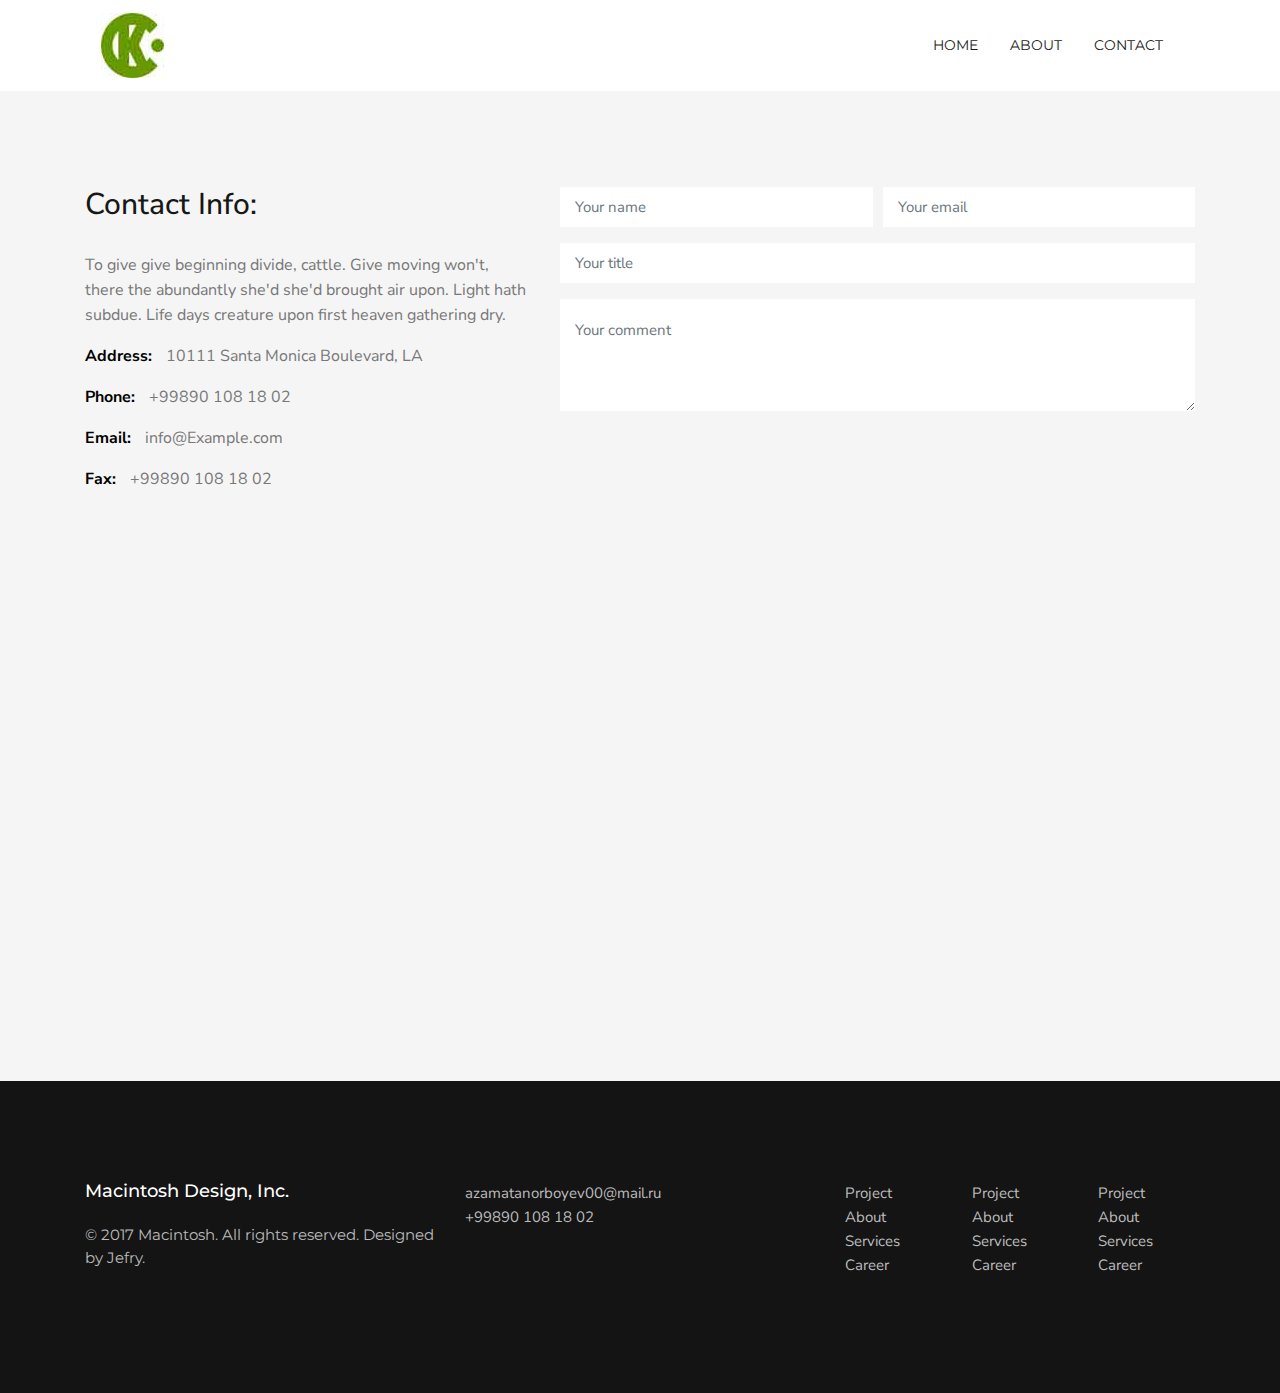
<file: contact.html>
<!DOCTYPE html>
<html lang="en">
<head>
    <meta charset="UTF-8">
    <meta http-equiv="X-UA-Compatible" content="IE=edge">
    <meta name="viewport" content="width=device-width, initial-scale=1.0">
    <link rel="preconnect" href="https://fonts.googleapis.com">
    <link rel="preconnect" href="https://fonts.gstatic.com" crossorigin>
    <link href="https://fonts.googleapis.com/css2?family=Montserrat:wght@100;400;500;700&family=Nunito+Sans&display=swap" rel="stylesheet"> 
    <link rel="stylesheet" href="./fonts/font-awesome.min.css">
    <link rel="stylesheet" href="./css/bootstrap.min.css">
    <title>Home Sahifasi</title>
    <link rel="stylesheet" href="./style/main.css">
</head>
<body>
    
  <!-- ============= Header Starting ============= -->
  <header>
    <div class="container">
        <div class="row">
            <div class="col-12">
                <nav class="navbar navbar-expand-lg navbar-light">
                    <a class="navbar-brand" href="#"><img src="./images/images/logo.jpg" alt="jpg"></a>
                    <button class="navbar-toggler" type="button" data-toggle="collapse" data-target="#navbarSupportedContent" aria-controls="navbarSupportedContent" aria-expanded="false" aria-label="Toggle navigation">
                      <span class="navbar-toggler-icon"></span>
                    </button>
                    <div class="collapse navbar-collapse" id="navbarSupportedContent">
                      <ul class="nav justify-content-center ml-auto">
                        <li class="nav-item active">
                          <a class="nav-link" href="#">Home</a>
                        </li>
                        <li class="nav-item">
                          <a class="nav-link" href="#">About</a>
                        </li>
                        <li class="nav-item">
                            <a class="nav-link" href="#">Contact</a>
                          </li>
                       
                       
                      </ul>
                    
                    </div>
                  </nav>
            </div>
        </div>
    </div>
</header>
<!-- ============= Header End      ============= -->
    <div class="contact">
        <div class="container py-5">
            <div class="row py-5">
                <div class="col-12 col-lg-5">
                    <h2>Contact Info:</h2>
                    <p>To give give beginning divide, cattle. Give moving 
                        won't, there the abundantly she'd she'd brought air 
                        upon. Light hath subdue. Life days creature upon 
                        first heaven gathering dry.</p>
                    <div class="address">
                        <p><span>Address: </span>10111 Santa Monica Boulevard, LA</p>
                        <p><span>Phone:  </span>+99890 108 18 02</p>
                        <p><span>Email:  </span>info@Example.com</p>
                        <p><span>Fax:  </span>+99890 108 18 02</p>

                    </div>
                </div>
                <div class="col-12 col-lg-7">
                    <form>
                        <div class="form-row">
                          <div class="form-group col-md-6">

                            <input type="text" class="form-control" placeholder="Your name">
                          </div>
                          <div class="form-group col-md-6">
                           
                            <input type="email" class="form-control" placeholder="Your email">
                          </div>
                        </div>
                        <div class="form-group">
                            <input type="text" class="form-control" placeholder="Your title">
                          </div>
                            <div class="form-group">
                                <textarea class="form-control" rows="3"  placeholder="Your comment"></textarea>
                              </div>                       
                      </form>
                </div>
            </div>
            <div class="map">
                <iframe src="https://www.google.com/maps/embed?pb=!1m14!1m12!1m3!1d47946.64752349295!2d69.10610907861327!3d41.31614059639963!2m3!1f0!2f0!3f0!3m2!1i1024!2i768!4f13.1!5e0!3m2!1sru!2s!4v1636608396975!5m2!1sru!2s" width="1110" height="470" style="border:0;" allowfullscreen="" loading="lazy"></iframe>
            </div>
        </div>

    </div>
    <!-- ============= Footer  Starting ============= -->
    <footer>
        <div class="container">
          <div class="row  justify-content-sm-center">
            <div class="col-12 col-md-6 col-lg-4  text-center text-md-left">
              <h3>Macintosh Design, Inc.</h3>
              <p>© 2017 Macintosh. All rights reserved.
                Designed by Jefry.</p>
            </div>
            <div class="col-12 col-md-6 col-lg-4 mb-sm-3 text-center text-md-left">
              <a href="#!" class="email">azamatanorboyev00@mail.ru</a> <br>
              <a href="#!" class="phone">+99890 108 18 02</a>
            </div>
            <div class="col-12 col-md-6 col-lg-4 ">
              <div class="row">
                <div class="col-4">
                  <ul>
                    <li><a href="#!">Project</a></li>
                    <li><a href="#!">About</a></li>
                    <li><a href="#!">Services</a></li>
                    <li><a href="#!">Career</a></li>
                  </ul>
                </div>
                <div class="col-4">
                  <ul>
                    <li><a href="#!">Project</a></li>
                    <li><a href="#!">About</a></li>
                    <li><a href="#!">Services</a></li>
                    <li><a href="#!">Career</a></li>
                  </ul>
                </div>
                <div class="col-4">
                  <ul>
                    <li><a href="#!">Project</a></li>
                    <li><a href="#!">About</a></li>
                    <li><a href="#!">Services</a></li>
                    <li><a href="#!">Career</a></li>
                  </ul>
                </div>
              </div>
            </div>
          </div>
        </div>
      </footer>
      <!-- ============= Footer  End      ============= -->
      <script src="./js/jquery.min.js"></script>
      <script src="./js/popper.min.js"></script>
      <script src="./js/bootstrap.min.js"></script>
    

</body>
</html>
</file>
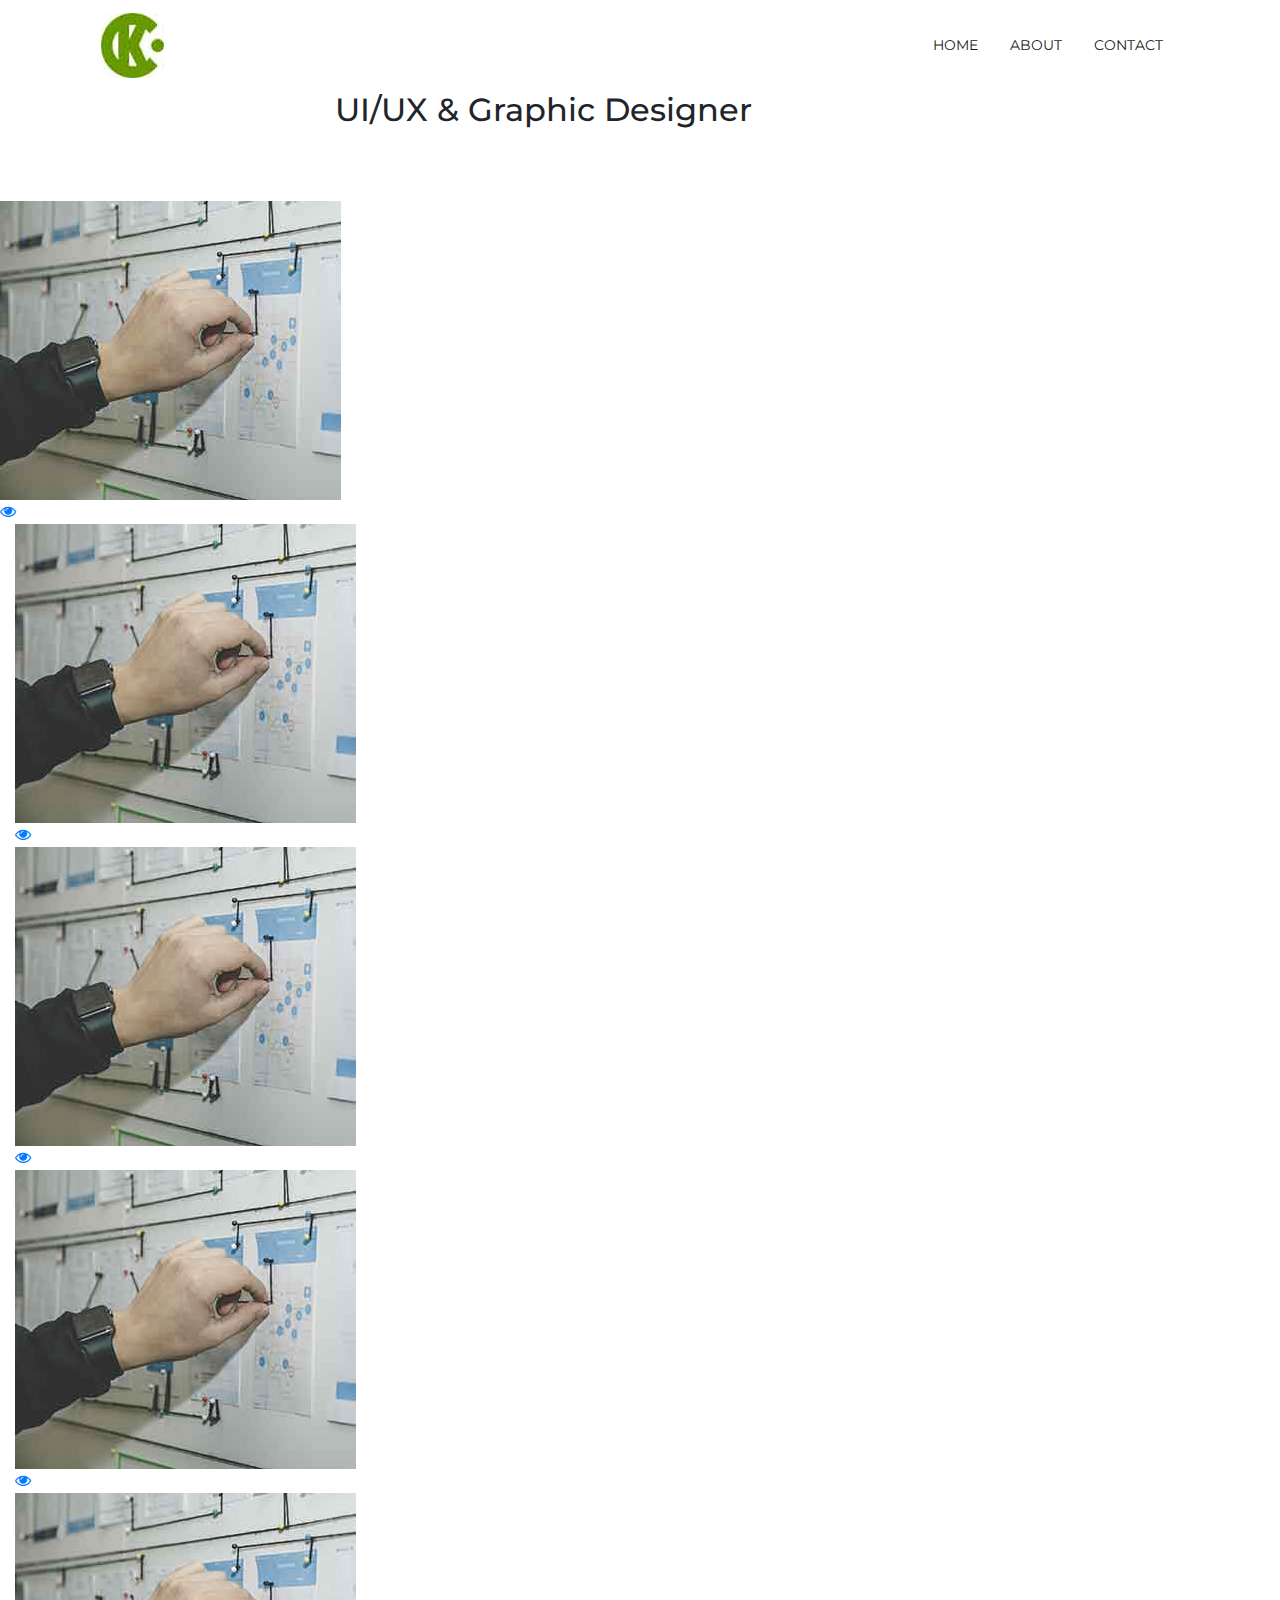
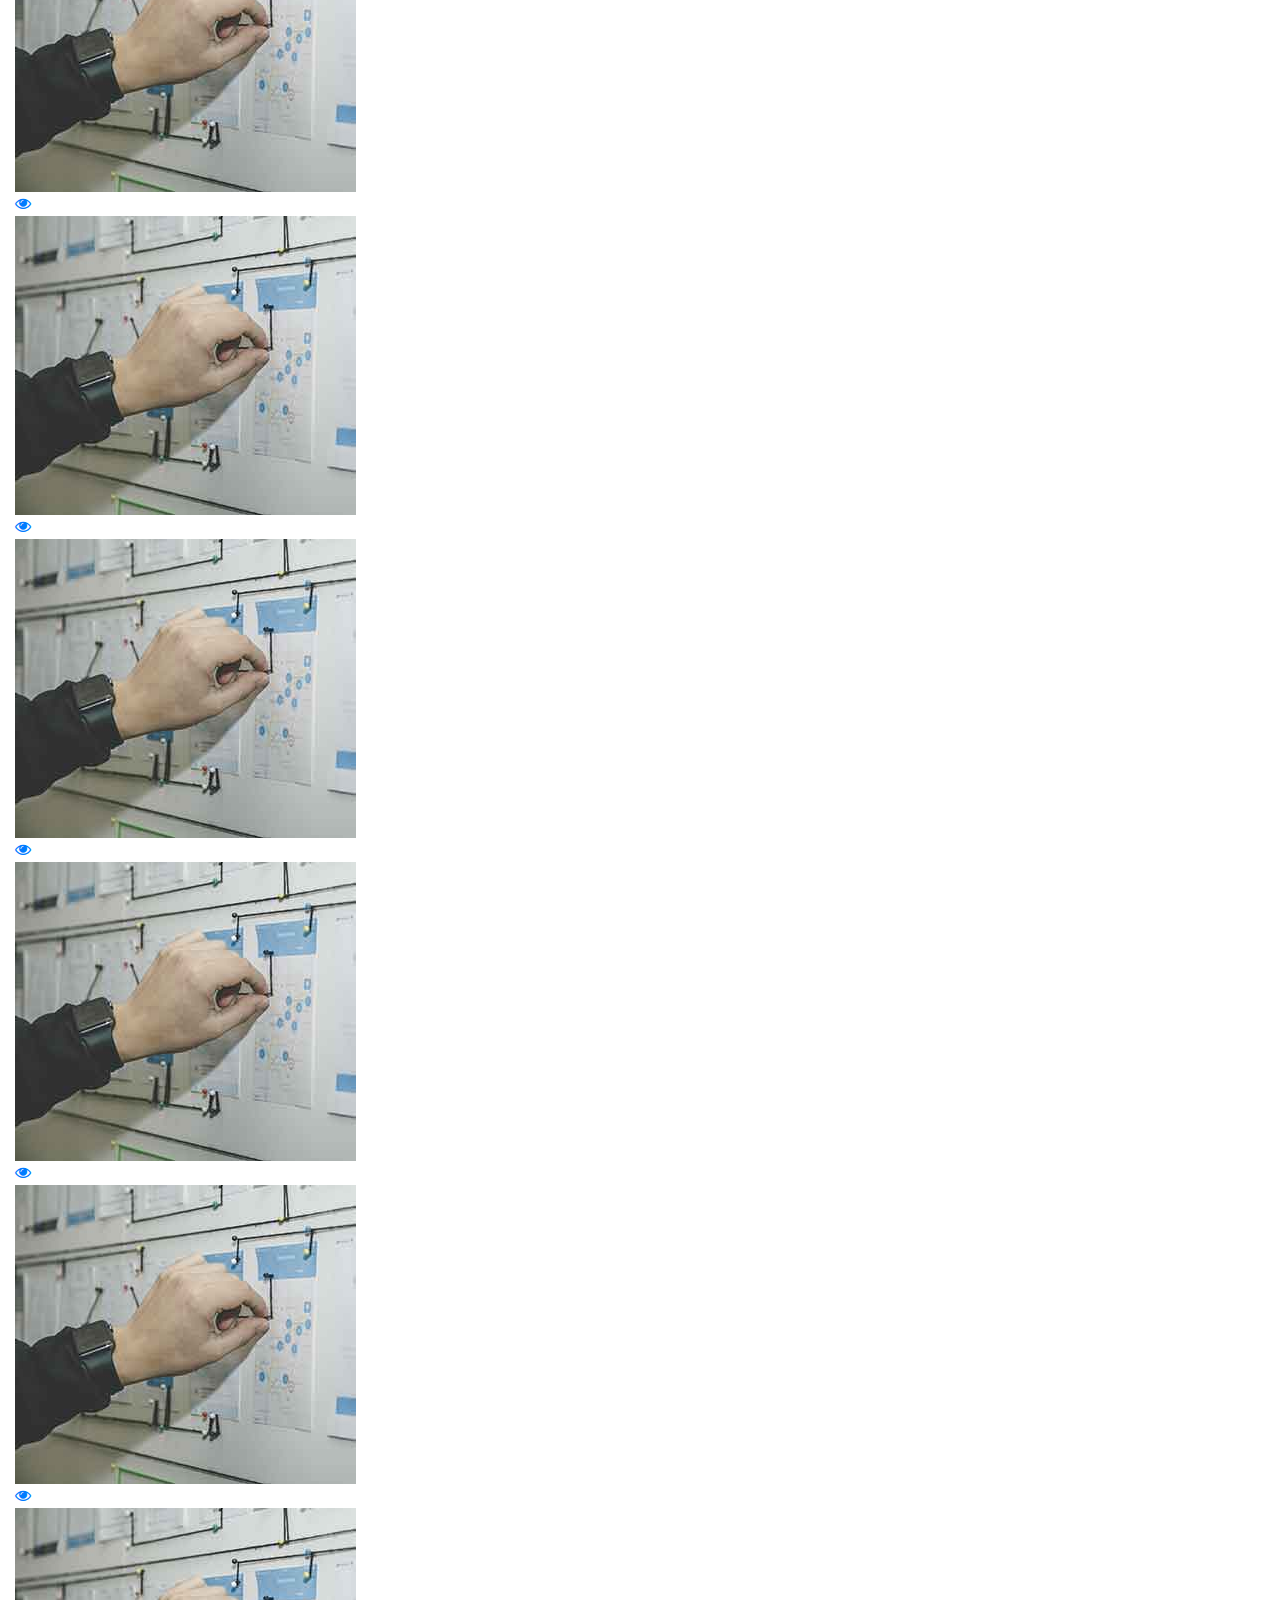
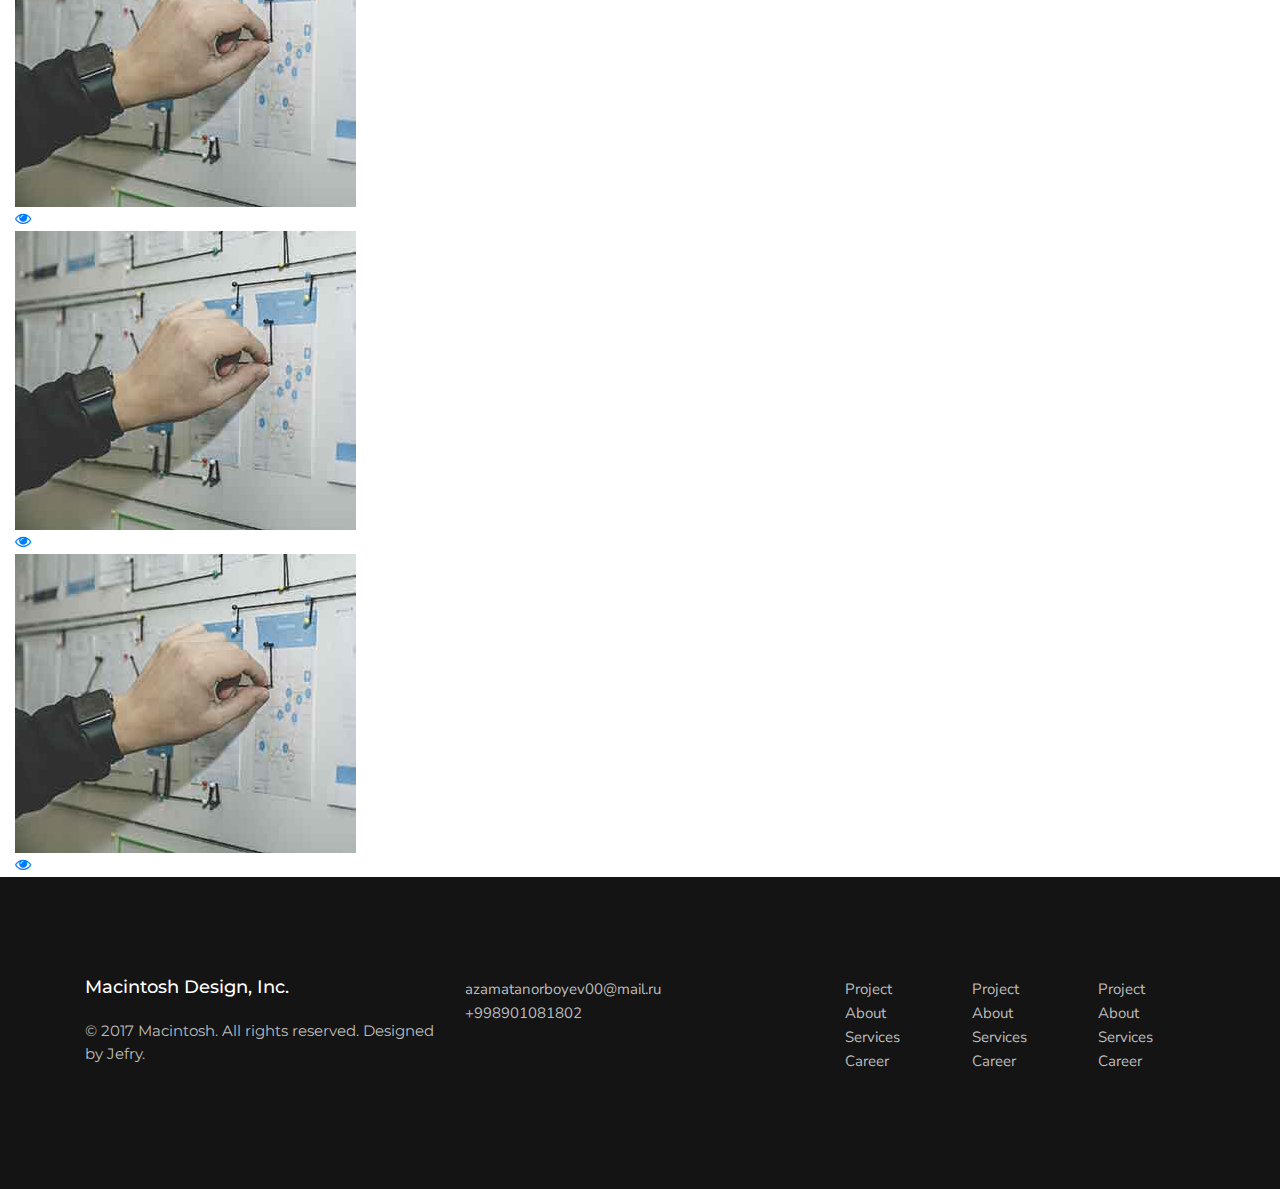
<file: home.html>
<!DOCTYPE html>
<html lang="en">
<head>
    <meta charset="UTF-8">
    <meta http-equiv="X-UA-Compatible" content="IE=edge">
    <meta name="viewport" content="width=device-width, initial-scale=1.0">
    <link rel="preconnect" href="https://fonts.googleapis.com">
    <link rel="preconnect" href="https://fonts.gstatic.com" crossorigin>
    <link href="https://fonts.googleapis.com/css2?family=Montserrat:wght@100;400;500;700&family=Nunito+Sans&display=swap" rel="stylesheet"> 
    <link rel="stylesheet" href="./fonts/font-awesome.min.css">
    <link rel="stylesheet" href="./css/bootstrap.min.css">
    <title>Home Sahifasi</title>
    <link rel="stylesheet" href="./style/main.css">
</head>
<body>

    <!-- ============= Header Starting ============= -->
    <header>
        <div class="container">
            <div class="row">
                <div class="col-12">
                    <nav class="navbar navbar-expand-lg navbar-light">
                        <a class="navbar-brand" href="#"><img src="./images/images/logo.jpg" alt="jpg"></a>
                        <button class="navbar-toggler" type="button" data-toggle="collapse" data-target="#navbarSupportedContent" aria-controls="navbarSupportedContent" aria-expanded="false" aria-label="Toggle navigation">
                          <span class="navbar-toggler-icon"></span>
                        </button>
                        <div class="collapse navbar-collapse" id="navbarSupportedContent">
                          <ul class="nav justify-content-center ml-auto">
                            <li class="nav-item active">
                              <a class="nav-link" href="#">Home</a>
                            </li>
                            <li class="nav-item">
                              <a class="nav-link" href="#">About</a>
                            </li>
                            <li class="nav-item">
                                <a class="nav-link" href="#">Contact</a>
                              </li>
                           
                           
                          </ul>
                        
                        </div>
                      </nav>
                </div>
            </div>
        </div>
    </header>

    <!-- ============= Header End      ============= -->

    <!-- ============= Section  Starting ============= -->
    <div class="section">
      <div class="container-fluid">
        <div class="row justify-content-center">
          <div class="col-lg-6">
            <div class="section__text-center">
              <h2>UI/UX & Graphic Designer</h2>
              <p class="text-white">I am a Graphic & Web Designer based in New York, specializing 
                in User Interface Design and Development.</p>
            </div>
          </div>
        </div>
      </div>
    </div>

    <!-- ============= Section  End      ============= -->
    <!-- ============= Main  Starting ============= -->
    <main>
      <div class="container-fluid">
        <div class="row">
          <div class="col-12 col-md-6 col-lg-3 p-0"
            <div class="itm-img">
              <img src="./images/_12.jpg" alt="jpg">
              <a href="project.html">
                <div class="item__hover">
                  <i class="fa fa-eye"></i>
                </div>
              </a>
            </div>
          </div>
          <div class="col-12 col-md-6 col-lg-3 p-0">
            <div class="itm-img">
              <img src="./images/_12.jpg" alt="jpg">
              <a href="project.html">
                <div class="item__hover">
                  <i class="fa fa-eye"></i>
                </div>
              </a>
            </div>
          </div>
          <div class="col-12 col-md-6 col-lg-3 p-0">
            <div class="itm-img">
              <img src="./images/_12.jpg" alt="jpg">
              <a href="project.html">
                <div class="item__hover">
                  <i class="fa fa-eye"></i>
                </div>
              </a>
            </div>
          </div>
          <div class="col-12 col-md-6 col-lg-3 p-0">
            <div class="itm-img">
              <img src="./images/_12.jpg" alt="jpg">
              <a href="project.html">
                <div class="item__hover">
                  <i class="fa fa-eye"></i>
                </div>
              </a>
            </div>
          </div>
          <div class="col-12 col-md-6 col-lg-3 p-0">
            <div class="itm-img">
              <img src="./images/_12.jpg" alt="jpg">
              <a href="project.html">
                <div class="item__hover">
                  <i class="fa fa-eye"></i>
                </div>
              </a>
            </div>
          </div>
          <div class="col-12 col-md-6 col-lg-3 p-0">
            <div class="itm-img">
              <img src="./images/_12.jpg" alt="jpg">
              <a href="project.html">
                <div class="item__hover">
                  <i class="fa fa-eye"></i>
                </div>
              </a>
            </div>
          </div>
          <div class="col-12 col-md-6 col-lg-3 p-0">
            <div class="itm-img">
              <img src="./images/_12.jpg" alt="jpg">
              <a href="project.html">
                <div class="item__hover">
                  <i class="fa fa-eye"></i>
                </div>
              </a>
            </div>
          </div>
          <div class="col-12 col-md-6 col-lg-3 p-0">
            <div class="itm-img">
              <img src="./images/_12.jpg" alt="jpg">
              <a href="project.html">
                <div class="item__hover">
                  <i class="fa fa-eye"></i>
                </div>
              </a>
            </div>
          </div>
          <div class="col-12 col-md-6 col-lg-3 p-0">
            <div class="itm-img">
              <img src="./images/_12.jpg" alt="jpg">
              <a href="project.html">
                <div class="item__hover">
                  <i class="fa fa-eye"></i>
                </div>
              </a>
            </div>
          </div>
          <div class="col-12 col-md-6 col-lg-3 p-0">
            <div class="itm-img">
              <img src="./images/_12.jpg" alt="jpg">
              <a href="project.html">
                <div class="item__hover">
                  <i class="fa fa-eye"></i>
                </div>
              </a>
            </div>
          </div>
          <div class="col-12 col-md-6 col-lg-3 p-0">
            <div class="itm-img">
              <img src="./images/_12.jpg" alt="jpg">
              <a href="project.html">
                <div class="item__hover">
                  <i class="fa fa-eye"></i>
                </div>
              </a>
            </div>
          </div>
          <div class="col-12 col-md-6 col-lg-3 p-0">
            <div class="itm-img">
              <img src="./images/_12.jpg" alt="jpg">
              <a href="project.html">
                <div class="item__hover">
                  <i class="fa fa-eye"></i>
                </div>
              </a>
            </div>
          </div>
        </div>
      </div>
    </main>
    <!-- ============= Main  End      ============= -->
    <!-- ============= Footer  Starting ============= -->
    <footer>
      <div class="container">
        <div class="row  justify-content-sm-center">
          <div class="col-12 col-md-6 col-lg-4  text-center text-md-left">
            <h3>Macintosh Design, Inc.</h3>
            <p>© 2017 Macintosh. All rights reserved.
              Designed by Jefry.</p>
          </div>
          <div class="col-12 col-md-6 col-lg-4 mb-sm-3 text-center text-md-left">
            <a href="#!" class="email">azamatanorboyev00@mail.ru</a> <br>
            <a href="#!" class="phone">+998901081802</a>
          </div>
          <div class="col-12 col-md-6 col-lg-4 ">
            <div class="row">
              <div class="col-4">
                <ul>
                  <li><a href="#!">Project</a></li>
                  <li><a href="#!">About</a></li>
                  <li><a href="#!">Services</a></li>
                  <li><a href="#!">Career</a></li>
                </ul>
              </div>
              <div class="col-4">
                <ul>
                  <li><a href="#!">Project</a></li>
                  <li><a href="#!">About</a></li>
                  <li><a href="#!">Services</a></li>
                  <li><a href="#!">Career</a></li>
                </ul>
              </div>
              <div class="col-4">
                <ul>
                  <li><a href="#!">Project</a></li>
                  <li><a href="#!">About</a></li>
                  <li><a href="#!">Services</a></li>
                  <li><a href="#!">Career</a></li>
                </ul>
              </div>
            </div>
          </div>
        </div>
      </div>
    </footer>
    <!-- ============= Footer  End      ============= -->
    

    <script src="./js/jquery.min.js"></script>
    <script src="./js/popper.min.js"></script>
    <script src="./js/bootstrap.min.js"></script>
</body>
</html>
</file>
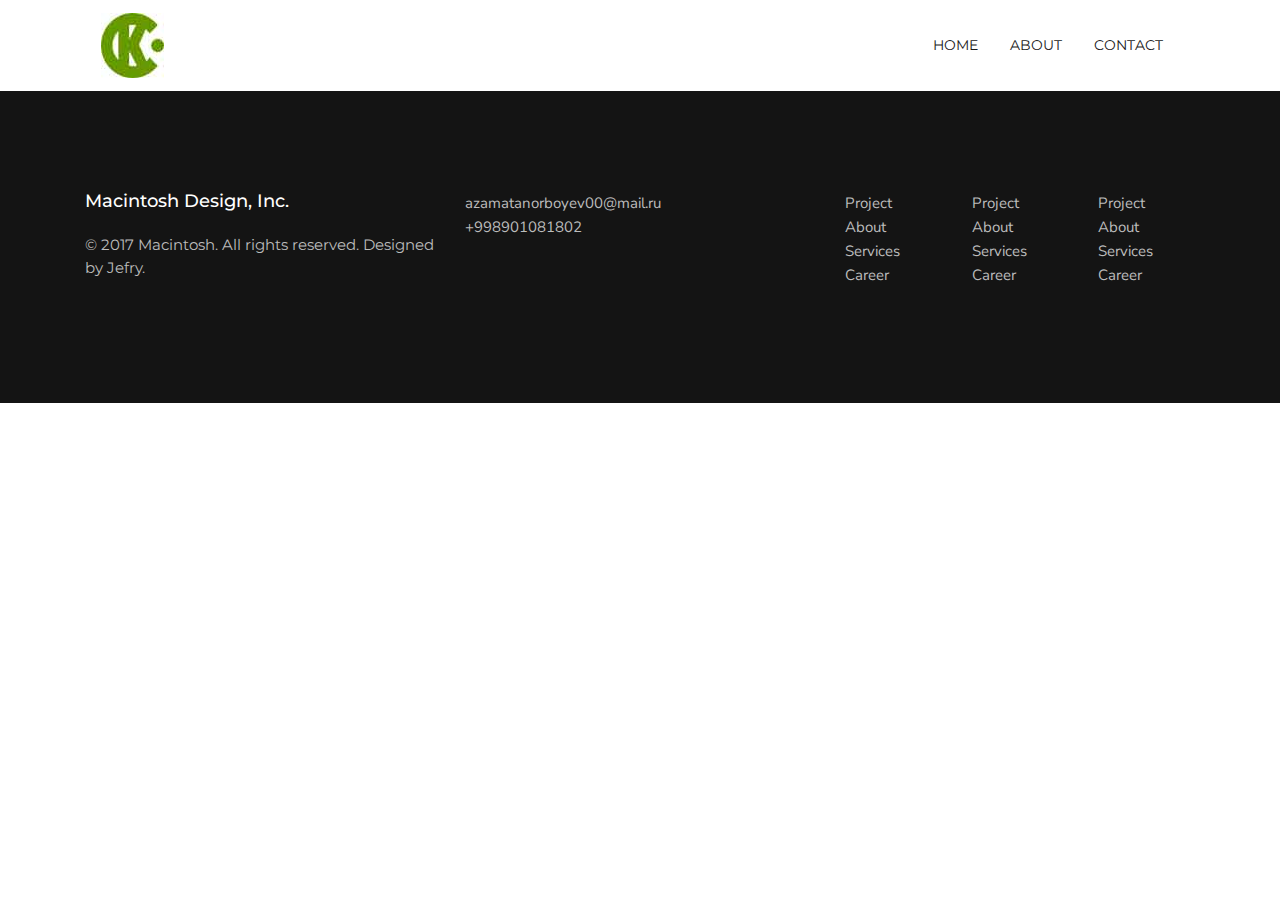
<file: project.html>
<!DOCTYPE html>
<html lang="en">
<head>
    <meta charset="UTF-8">
    <meta http-equiv="X-UA-Compatible" content="IE=edge">
    <meta name="viewport" content="width=device-width, initial-scale=1.0">
    <link rel="preconnect" href="https://fonts.googleapis.com">
    <link rel="preconnect" href="https://fonts.gstatic.com" crossorigin>
    <link href="https://fonts.googleapis.com/css2?family=Montserrat:wght@100;400;500;700&family=Nunito+Sans&display=swap" rel="stylesheet"> 
    <link rel="stylesheet" href="./fonts/font-awesome.min.css">
    <link rel="stylesheet" href="./css/bootstrap.min.css">
    <title>Project</title>
    <link rel="stylesheet" href="./style/main.css">
</head>
<body>
    <!-- ============= Header Starting ============= -->
    <header>
        <div class="container">
            <div class="row">
                <div class="col-12">
                    <nav class="navbar navbar-expand-lg navbar-light">
                        <a class="navbar-brand" href="#"><img src="./images/images/logo.jpg" alt="jpg"></a>
                        <button class="navbar-toggler" type="button" data-toggle="collapse" data-target="#navbarSupportedContent" aria-controls="navbarSupportedContent" aria-expanded="false" aria-label="Toggle navigation">
                          <span class="navbar-toggler-icon"></span>
                        </button>
                        <div class="collapse navbar-collapse" id="navbarSupportedContent">
                          <ul class="nav justify-content-center ml-auto">
                            <li class="nav-item active">
                              <a class="nav-link" href="#">Home</a>
                            </li>
                            <li class="nav-item">
                              <a class="nav-link" href="#">About</a>
                            </li>
                            <li class="nav-item">
                                <a class="nav-link" href="#">Contact</a>
                              </li>
                           
                           
                          </ul>
                        
                        </div>
                      </nav>
                </div>
            </div>
        </div>
    </header>
    <!-- ============= Header End      ============= -->
        <!-- ============= Footer  Starting ============= -->
        <footer>
            <div class="container">
              <div class="row  justify-content-sm-center">
                <div class="col-12 col-md-6 col-lg-4  text-center text-md-left">
                  <h3>Macintosh Design, Inc.</h3>
                  <p>© 2017 Macintosh. All rights reserved.
                    Designed by Jefry.</p>
                </div>
                <div class="col-12 col-md-6 col-lg-4 mb-sm-3 text-center text-md-left">
                  <a href="#!" class="email">azamatanorboyev00@mail.ru</a> <br>
                  <a href="#!" class="phone">+998901081802</a>
                </div>
                <div class="col-12 col-md-6 col-lg-4 ">
                  <div class="row">
                    <div class="col-4">
                      <ul>
                        <li><a href="#!">Project</a></li>
                        <li><a href="#!">About</a></li>
                        <li><a href="#!">Services</a></li>
                        <li><a href="#!">Career</a></li>
                      </ul>
                    </div>
                    <div class="col-4">
                      <ul>
                        <li><a href="#!">Project</a></li>
                        <li><a href="#!">About</a></li>
                        <li><a href="#!">Services</a></li>
                        <li><a href="#!">Career</a></li>
                      </ul>
                    </div>
                    <div class="col-4">
                      <ul>
                        <li><a href="#!">Project</a></li>
                        <li><a href="#!">About</a></li>
                        <li><a href="#!">Services</a></li>
                        <li><a href="#!">Career</a></li>
                      </ul>
                    </div>
                  </div>
                </div>
              </div>
            </div>
          </footer>
          <!-- ============= Footer  End      ============= -->
          <script src="./js/jquery.min.js"></script>
          <script src="./js/popper.min.js"></script>
          <script src="./js/bootstrap.min.js"></script>
    
</body>
</html>
</file>
<file: style/main.css>
*{
    margin: 0;
    padding: 0;
    list-style: none;
    box-sizing: border-box;
    text-decoration: none;
}
body{
    font-family: 'Montserrat', sans-serif;
    /* font-family: 'Nunito Sans', sans-serif; */
}

/* HEADER */
header nav .nav .nav-item .nav-link{
    color: #191919 !important;
    text-transform: uppercase;
    font-size: 14px;
    font-weight: 400;
    
}
header nav .nav .nav-item .nav-link.active{
    color: #007d2f !important;
}
section{
    background-color: #007d2f;
    padding: 100px 0;

}
section .section__text h2{
    color: #171717;
    font-size: 30px;
    font-weight: 400;
    margin-bottom: 25px;
}
section .section__text p{
    font-size: 18px;
    font-weight: 400;
    line-height: 27px;
}
/* Main */
main .item__img{
    width: 100%;
    height: 100%;

}
main .item__img .item__hover{
    width: 100%;
    height: 100%;
    border-color: rgba(0, 128, 0, 0.411);
    position: absolute;
    top: 0;
    left: 0;
    display: flex;
    justify-content: center;
    align-items: center;
    transform: scale(0);
    transition: 1s;
}
main .item__img .item__hover .fa{
    font-size: 45px;

}
main .item__img:hover .item__hover{
    transform: scale(1);
}
/* Contact */
.contact{
    background-color: #f5f5f5;
    font-family: 'nunito sans', sans-serif;
}
.contact h2{
    color: #171717;
    font-size: 30px;
    font-weight: 500;
    margin-bottom: 30px;
}
.contact p{
    color: #787878;
    font-size: 16px;
    line-height: 25px;
    font-weight: 400;
}
.contact .address p span{
    color: black;
    font-weight: 700;
    margin-right: 10px;
}
.contact form .form-control{
    border-radius: 0;
    border: none;
    outline: none;
    padding: 20px 15px !important;
    display: block;

}
.contact form .form-control::placeholder{
    font-size: 15px;
    font-weight: 400;
}
.contact form .btn{
    background-color: #007d2f;
    border-radius: 0;
    color: white;
    padding: 16px 25px;
    text-transform: uppercase;
    margin-top: 20px;
}
/* Footer */
footer{
    width: 100%;
    background-color: #141414;
    padding: 100px 0;
}
footer h3{
    color: white;
    font-size: 18px;
    font-weight: 500;
    margin-bottom: 20px;
}
footer p{
    color: #bcbcbc;
    font-size: 15px;
    font-weight: 400;
    line-height: 23px;
}
footer a{
    color: #bcbcbc;
    font-size: 15px;
    font-weight: 400;
    font-family: 'Nunito Sans', sans-serif;
    text-decoration: none;
    line-height: 23px;
}
</file>
